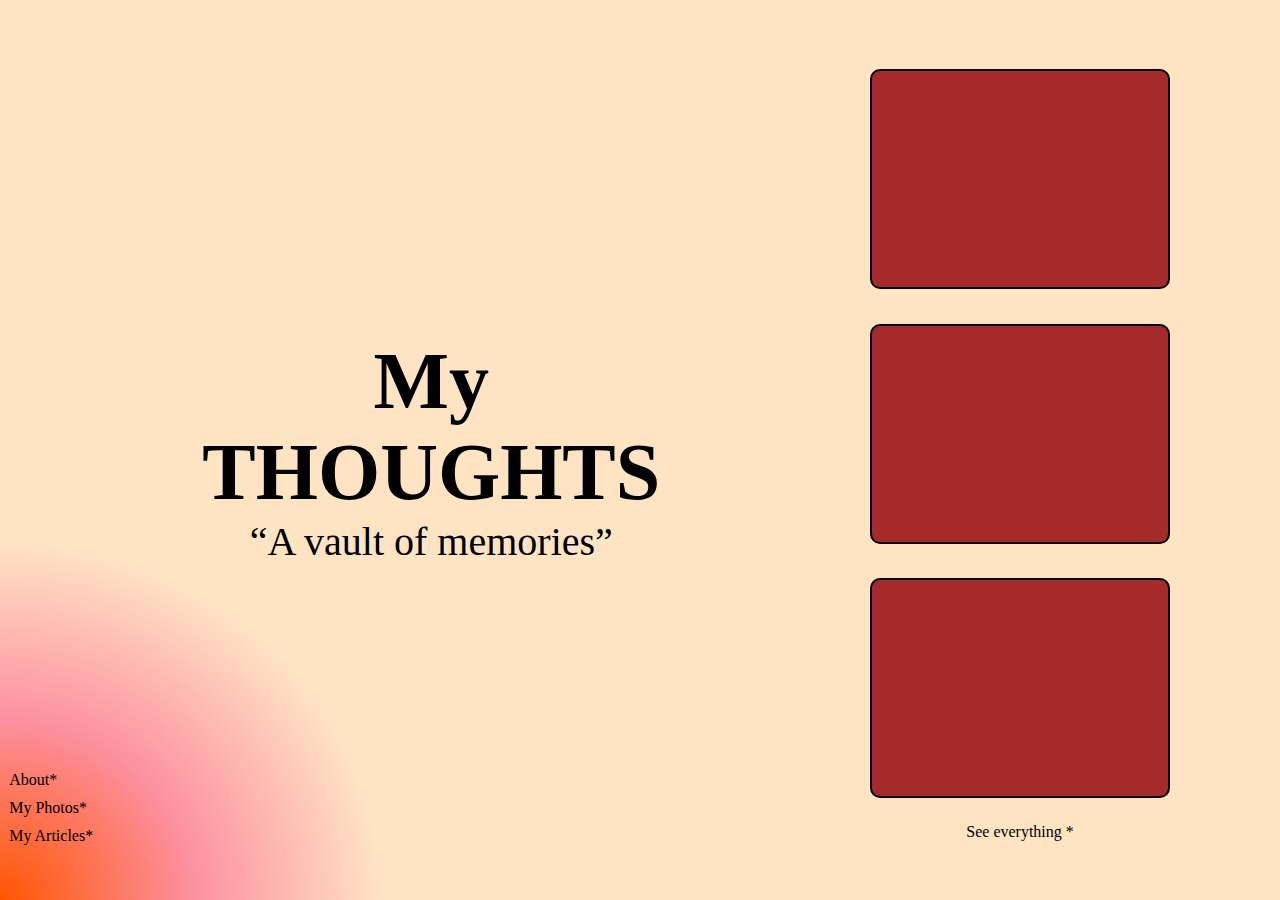
<file: index.html>
<!DOCTYPE html>
<html lang="pt-br">
<head>
    <meta charset="UTF-8">
    <meta name="viewport" content="width=device-width, initial-scale=1.0">
    <link rel="stylesheet" href="https://fonts.googleapis.com/css2?family=Material+Symbols+Outlined:opsz,wght,FILL,GRAD@24,400,0,0" />
    <link rel="stylesheet" href="mediaqueries.css">
    <link rel="stylesheet" href="main.css">
    <title>My Blog</title>
</head>
<body>
    <menu>
        <span class="material-symbols-outlined">
            menu
        </span>

        <ol>
            <li> <a href="#">About*</a> </li>
            <li> <a href="#">My Photos*</a> </li>
            <li> <a href="articlePage/article.html"> My Articles*</a> </li>
        </ol>
    </menu>

    <main>
        <div id="titleDiv">
            <h1> My <br> THOUGHTS</h1>
            <q>A vault of memories</q>
        </div>
        <div id="lastPostDiv">
            <div class="lastPost" id="lasPost1"> </div>
            <div class="lastPost" id="lasPost2"> </div>
            <div class="lastPost" id="lasPost3"> </div>
            <p> <a href="#">See everything *</a> </p>
        </div>

    </main>

    <footer>
        <p> Por <a href="#">Antonio Gleyser</a> </p>
    </footer>
    
</body>
</html>
</file>
<file: mediaqueries.css>
@charset "UTF-8";

@media screen and (min-width: 992px) {
    * {
        margin: 0;
        padding: 0;
        box-sizing: border-box;
    }
    body {
        background-image: radial-gradient(30% 40% at bottom left, rgb(255, 85, 0),rgba(249, 19, 53, 0.471),bisque);
        background-repeat: no-repeat;

        height: 100vh;
        width: 100vw;
    
        display: flex;
        align-items: flex-start;
        flex-flow: row nowrap;
        justify-content: flex-start;
    }

    /* estilo menu */

    menu {
        display: flex;
        flex-flow: column;
        align-items: center;
        justify-content: flex-end;

        width: 8%;
        height: 100%;
    }

    /* estilo lista do menu */

    menu ol {
        display: flex;
        flex-flow: column nowrap;
        align-items: flex-start;

        margin-bottom: 50px;
        text-align: left;
        
    }
    menu ol li {
        margin: 5px;
        list-style: none;
    }
    menu ol li a {
        color: black;
        text-decoration: none;
    }
    menu ol li a:hover {
        text-decoration: overline;
        
    }
    .material-symbols-outlined {
        display: none;
    }

    /* estilo main */

    main {
        width: 92%;
        height: 100%;
    
        display: flex;
        align-items: center;
        flex-flow: row wrap;
        justify-content: space-around;
    }

    /* estilo titulo na main */

    #titleDiv{
        display: flex;
        align-items: center;
        justify-content: center;
        flex-flow: column nowrap;
    
        width: fit-content;
        height: fit-content;

        font-size: 2.5em;
        text-align: center;
    }

    /* estilo recent posts div */
    
    #lastPostDiv {
        display: flex;
        align-items: center;
        flex-flow: column nowrap;
        justify-content: space-evenly;

        width: fit-content;
        height: 90%;
    }

    .lastPost {
        border-radius: 10px;
        background-color: brown;
        border: 2px solid black;
    
        width: 300px;
        height: 220px;
        margin: 10px;
    }

    /* estilo hover last post */
    
    .lastPost::after {
        content: " ";
        height: 220px;
        visibility: hidden;
    
        border-radius: 10px;
    }
    .lastPost:hover::after {
        cursor: pointer;
        content: "Discover";
        visibility: visible;
        color: rgb(255, 255, 255);
    
        display: flex;
        align-items: center;
        justify-content: center;
        flex-flow: column nowrap;
    
        background-color: rgba(0, 0, 0, 0.329);
    }

    /* estilo link apos ultimos posts */
    
    main p a {
        text-decoration: none;
        color: black;
    }
    main p a:hover {
        text-decoration: overline;
    }

    /* estilo footer */
    footer {
        display: none;
    }
    
}
</file>
<file: main.css>
@charset "UTF-8";

@media screen and (min-width:380px) and (max-width: 992px){
    * {
        margin: 0;
        padding: 0;
        box-sizing: border-box;
    }
    
    body {
        background-color: bisque;
        height: fit-content;
        width: 100vw;
    
        display: flex;
        align-items: center;
        flex-flow: column nowrap;
        justify-content: space-evenly;
    }
    
    menu {
        width: 100%;
        height: 10vh;
    
        display: flex;
        align-items: center;
        flex-flow: row nowrap;
        justify-content: flex-end;
        background-color: rgba(0, 0, 0, 0.264);
    
        position: sticky;
        top: 0;
    }
    menu ol {
        display: none;
    }
    .material-symbols-outlined {
        margin-right: 30px;
    }
    .material-symbols-outlined:hover {
        cursor: pointer;
    }
    
    /* estilo da main */
    
    main {
        width: 90%;
        height: 100%;
    
        display: flex;
        align-items: center;
        flex-flow: column nowrap;
        justify-content: space-evenly;
    }
    
    /* estilo do titulo central da main*/
    
    #titleDiv{
        display: flex;
        align-items: center;
        justify-content: center;
        flex-flow: column nowrap;
    
        width: 100%;
        height: 90vh;
        font-size: 2em;
        text-align: center;
    }
    
    /* estilo da Div de lastest posts da main*/
    
    #lastPostDiv {
        display: flex;
        align-items: center;
        flex-flow: column nowrap;
        justify-content: space-evenly;

        width: 400px;
        height: fit-content
    }
    .lastPost {
        background-color: brown;
        border-radius: 10px;
        border: 2px solid black;
    
        width: 280px;
        height: 200px;
        margin-top: 50px;
    }
    
    /* estilo link apos ultimos posts */
    
    main p {
        margin-top: 30px;
    }
    main p a {
        text-decoration: none;
        color: black;
    }
    main p a:hover {
        text-decoration:overline;
    }
    
    /* estilo do footer */
    footer {
        width: 100vw;
        height: 80px;
        margin-top: 100px;
        background-color: rgba(0, 0, 0, 0.264);
    
        display: flex;
        align-items: center;
        justify-content: center;
        flex-flow: column nowrap;
    }
    
    footer p a {
        color: black;
        text-decoration: none;
    }
    
    footer p a:hover {
        color: #e41717;
        text-decoration: line-through;
    }
    
}
</file>
